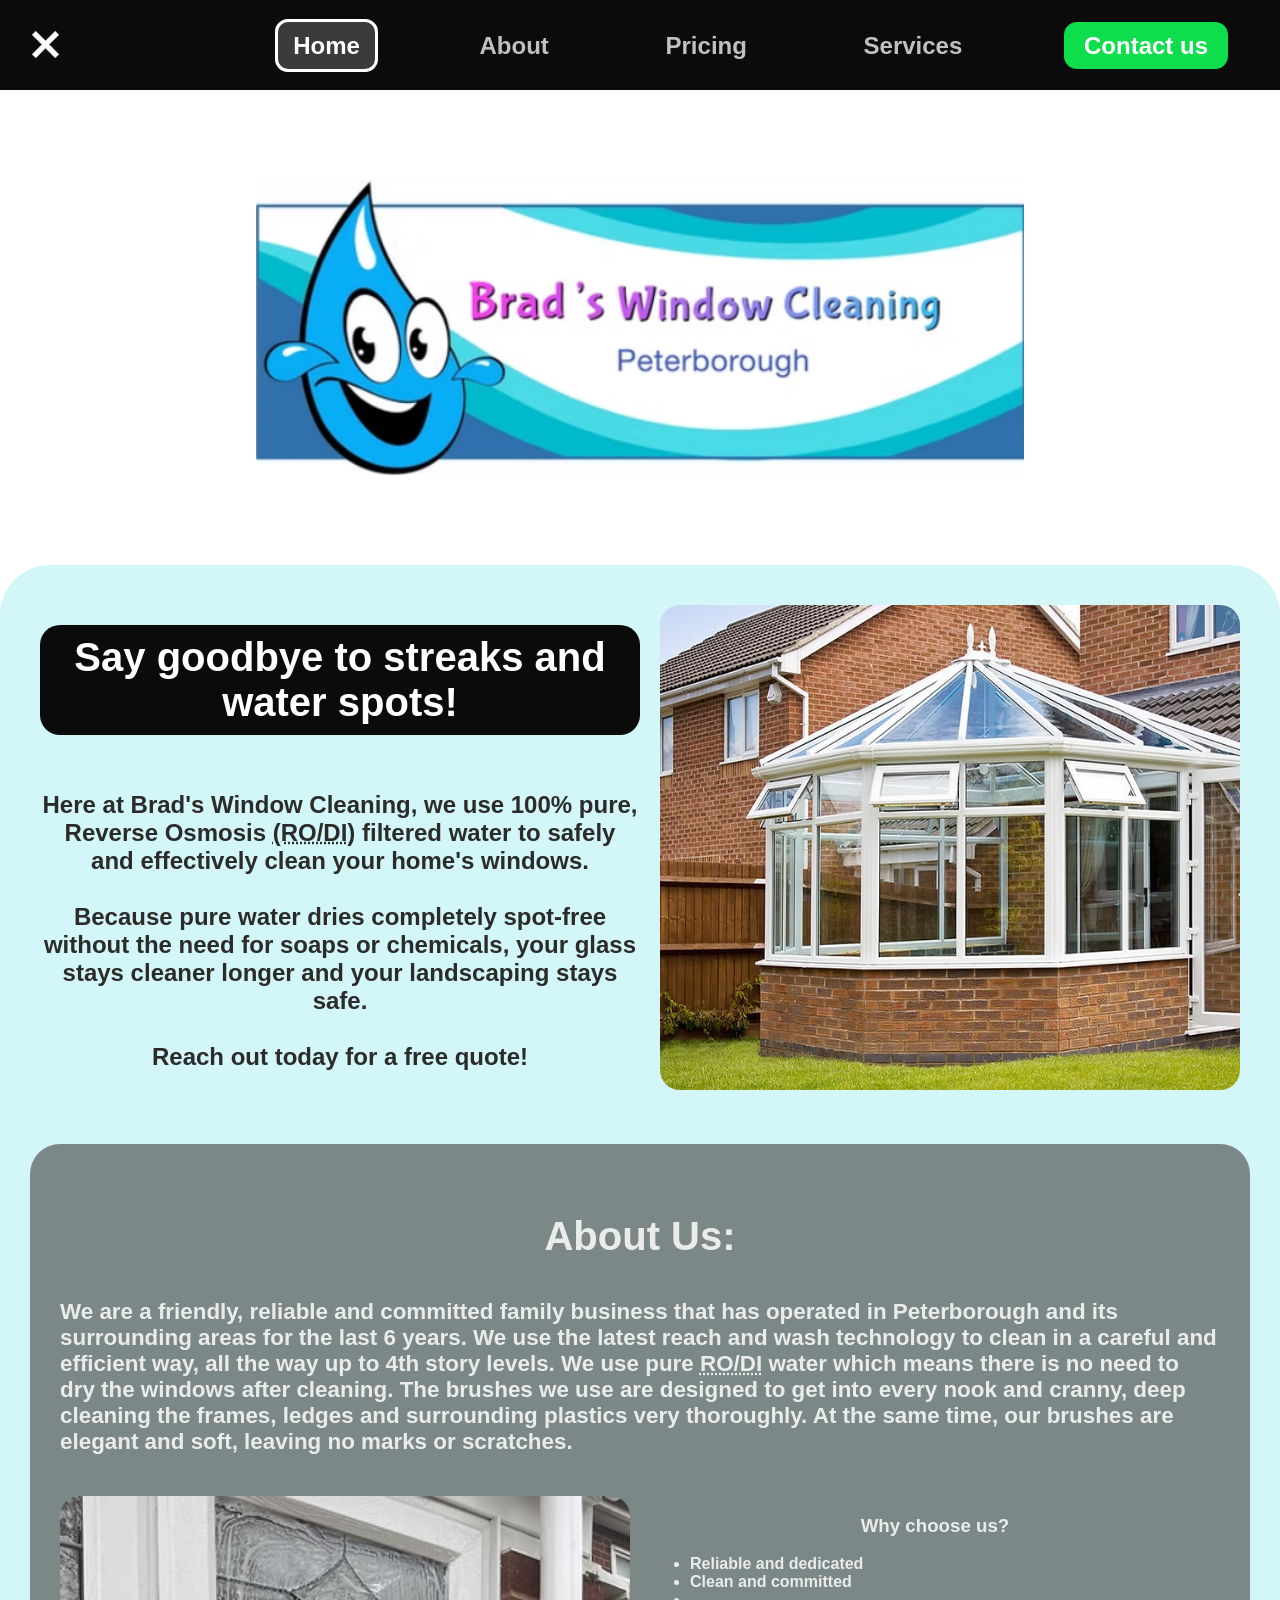
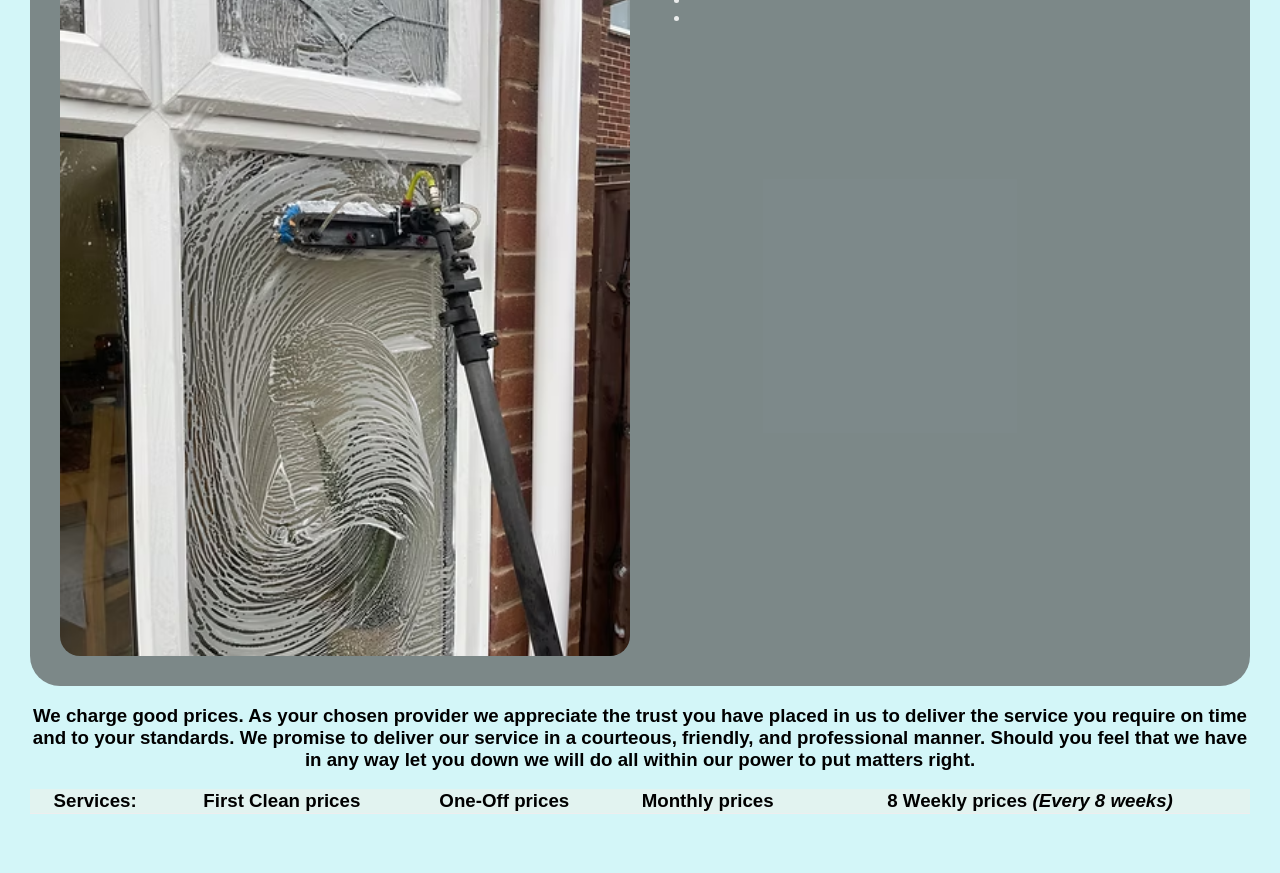
<file: index.html>
<!DOCTYPE html>
<html lang="en-GB">
<head>
    <meta charset="UTF-8">
    <meta name="viewport" content="width=device-width, initial-scale=1.0">
    <meta name="description" content="We are a friendly, reliable and dedicated family business; operating in Peterborough and its surrounding areas for the last 6 years">
    <meta name="author" content="Brad's Window Cleaning">
    <title>Brad's Window Cleaning Peterborough</title>
    <!-- Open Graph / Facebook / WhatsApp / LinkedIn / Discord / Slack -->
    <meta property="og:type" content="website" />
    <meta property="og:url" content="https://www.bradswindowcleaning.co.uk" />
    <meta property="og:title" content="Brad's Window Cleaning" />
    <meta property="og:description" content="Proud family owned business providing professional window cleaning services in Peterborough and surrounding areas." />
    <meta property="og:image" content="Resources/BradsWindowCleaningImage.png" />
    <meta property="og:image:width" content="1200" />
    <meta property="og:image:height" content="630" />
    <meta property="og:image:alt" content="water droplet themed brand image" />
    <meta property="og:site_name" content="Brad's Window Cleaning" />

    <!-- X (Twitter) Card Tags -->
    <meta name="twitter:card" content="summary_large_image" />
    <meta name="twitter:url" content="https://www.bradswindowcleaning.co.uk" />
    <meta name="twitter:title" content="Brad's Window Cleaning" />
    <meta name="twitter:description" content="Proud family owned business providing professional window cleaning services in Peterborough and surrounding areas." />
    <meta name="twitter:image" content="Resources/BradsWindowCleaningImage.png" />
    <meta name="twitter:image:alt" content="water droplet themed brand image" />
    
    <!-- Create logo and favicon -->
    <link rel="icon" type="image/x-icon" href="WaterDroplet.jpg" />
    <link rel="apple-touch-icon" sizes="180x180" href="WaterDroplet.jpg">
    <link rel="shortcut icon" type="image/x-icon" href="shortcutIcon.jpg" />
    <link rel="stylesheet" href="styles.css">
</head>
<body onload="update()">
    <header>
        <nav>
            <div class="container">
                <button onclick="closeMenu()" id="close"><img class="close" src="Close icon.png" alt="Close Menu Icon"></button>
                <h2><span><a href="#home" id="Home" class="link">Home</a></span>
                <span><a href="#about" id="About" class="link">About</a></span>
                <span><a href="#pricing" id="Pricing" class="link">Pricing</a></span>
                <span><a href="#services" id="Services" class="link">Services</a></span>
                <span><a id="contact-link" href="#contact">Contact us</a></span></h2>
            </div>
        </nav>
        <div class="menu" id="display">
            <button onclick="openMenu()" id="open"><img src="icons8-menu-50.png" id="menu" alt="Open Menu Icon"></button>
        </div>
    </header>
    <main>
        <img src="BradsWindowCleaningImage.png" alt="Window Cleaning Logo" class="logo"></button>
        <article class="content">
            <div>
                <section class="divide" id="home">
                    <div class="side">
                       <h2 class="statement"><div class="align"><strong class="sub">Say goodbye to streaks and water spots!</strong></div><br/><br/>Here at Brad's Window Cleaning, we use <b>100% pure</b>, Reverse Osmosis <abbr title="Reverse Osmosis De-Ionization">(RO/DI)</abbr> filtered water to safely and effectively clean your home's windows. <br/></br> Because pure water dries completely <b>spot-free</b> without the need for soaps or chemicals, your glass stays cleaner longer and your landscaping stays safe. <br/><br/> Reach out <b>today</b> for a free quote!</h2>
                    </div>
                    <img class="lined" src="White-conservatory-Victorian-roof.avif" alt="Clean Consveratory Roof">
                </section>
            </div>
            </br>
            </br>
            </br>
            <section id="about">
                <h3 class="sub">About Us:</h3>
                <p class="enlarge">We are a friendly, reliable and committed family business that has operated in Peterborough and its surrounding areas for the last 6 years.
We use the latest reach and wash technology to clean in a careful and efficient way, all the way up to 4th story levels. We use pure <abbr title="Reverse Osmosis De-Ionization">RO/DI</abbr> water which means there is no need to dry the windows after cleaning. The brushes we use are designed to get into every nook and cranny, deep cleaning the frames, ledges and surrounding plastics very thoroughly. At the same time, our brushes are elegant and soft, leaving no marks or scratches.</p>
                </br>
                <div class="choose">
                    <img class="shape" src="brushcleaning.avif" alt="CLeaning Window With Cleaning Pole, Soap and Water">
                    <div>
                        <h1>Why choose us?</h1>
                        <ul>
                            <li>Reliable and dedicated</li>
                            <li>Clean and committed</li>
                            <li></li>
                            <li></li>
                        </ul>
                    </div>
                </div>
            </section>
            <h3 id="pricing">We charge good prices. As your chosen provider we appreciate the trust you have placed in us to deliver the service you require on time and to your standards. We promise to deliver our service in a courteous, friendly, and professional manner. Should you feel that we have in any way let you down we will do all within our power to put matters right.</h3>
            <h3 id="services">
                <table>
                    <tr>
                        <th>Services:</th>
                        <th>First Clean prices</th>
                        <th>One-Off prices</th>
                        <th>Monthly prices</th>
                        <th>8 Weekly prices <i>(Every 8 weeks)</i></th>
                    </tr>
                </table>
            </h3>
            <h3 id="contact"><address></address></h3>
        </article>
    </main>
    <script src="script.js" defer></script>
</body>
</html>
</file>
<file: styles.css>
body {
    margin: 0;
    font-family: Arial, Helvetica, sans-serif;
}

html {
    scroll-behavior: smooth;
    scrollbar-width: thin;
    scroll-padding-top: 20dvh;
}

:root {
    --primary-color: #c9f4f7ce;
    --secondary-color: rgba(83, 83, 83, 0.67);
    --background-color: #0b0b0b;
    --text-color: #2b2b2a;
}

table {
    border-collapse: collapse;
    width: 100%;
    background-color: rgb(226, 243, 240);
}

tr, td {
    border-bottom: 1px solid #EEEEEE;
    padding: 12px 16px;
}

h3, h1, p, li {
    font-family:'Gill Sans', 'Gill Sans MT', Calibri, 'Trebuchet MS', sans-serif;
    font-weight: bold;
}

p {
    font-size: 1.4rem;
}

h3, h1 {
    text-align: center;
}

.choice {
    font-family:'Gill Sans', 'Gill Sans MT', Calibri, 'Trebuchet MS', sans-serif;
    font-size: 3rem;
    font-weight: bold;
    text-align: center;
    letter-spacing: 2px;
}

.divide {
    display: flex;
    flex: 50%;
    width: 100%;
    padding: 0 10px;
    gap: 10px;
    flex-direction: row;
    flex-wrap: wrap;
    justify-content: space-between;
    text-align: center;
}

.choose {
    display: grid;
    grid-template-columns: 1fr 1fr;
    gap: 20px;
}

.shape {
    border-radius: 20px;
    width: 100%;
    height: auto;
}

.sub {
    font-size: 2.5rem;
}

.align {
    text-align: center;
    background-color: var(--background-color);
    padding: 10px;
    border-radius: 20px;
    color: white;
}

.side {
    width: 50%;
}

.lined {
     width: calc(50% - 20px);
     border-radius: 20px;
}

* {
    box-sizing: border-box;
}

.statement {
    font-weight: bold;
    color: var(--text-color);
}

#open {
    display: relative;
    position: absolute;
    top: 20px;
    left: 20px;
    bottom: 0;
    right: 0;
    height: 3dvh;
    width: 3dvw;
    z-index: 10;
    background-color: transparent;
    border: none;
    outline: none;
}

#close {
    display: relative;
    position: absolute;
    top: 0;
    left: 20px;
    bottom: 0;
    right: 0;
    margin: auto 0;
    height: 3dvh;
    width: 3dvw;
    z-index: 10;
    background-color: transparent;
    border: none;
    outline: none;
}

.close {
    position: absolute;
    top: 0;
    left: 0;
    bottom: 0;
    right: 0;
    margin: auto 0;
    height: 4dvw;
    width: auto;
    z-index: -1;
}

#menu {
    position: relative;
    top: 0px;
    left: 0;
    bottom: 0;
    right: 0;
    margin: auto 0;
    height: 6dvh;
    width: auto;
}

.container {
    background-color: var(--background-color);
    position: fixed;
    padding: 12px;
    width: 100%;
    z-index: 10;
    max-height: 7dvw;
    display: flex;
    justify-content: flex-end;
    transition: transform 1s ease-in-out;
}

nav span {
    position: relative;
    padding: 0px 40px;
    top: 0;
    bottom: 0;
    right: 0;
    left: 0;
    margin: auto 0;
}

.container.nav-hidden {
    transform: translateY(-100%);
}

.menu {
    width: 100%;
    top: 0;
    left: 0;
    height: 3dvw;
    width: 7dvw;
    height: 7dvw;
    position: fixed;
    background-color: white;
    border-bottom-right-radius: 5px;
    transition: transform 0.8s ease-in-out;
}

.menu.display {
    transform: translateX(-200%);
}

.highlight {
    color: white !important;
    transition: all 0.1s ease-in;
    background-color: var(--secondary-color);
    border: 3px solid white;
    border-radius: 13px;
}

.link {
    color: #bec0c2;
    text-decoration: none;
    padding: 10px 15px;
}

.link:hover {
    color: white;
    padding: 12px 19px;
}

.logo {
    position: relative;
    display: block;
    width: 60dvw;
    top: 20dvh;
    margin: 0 auto;
    height: auto;
}

.content {
    background-color: var(--primary-color);
    position: relative;
    display: block;
    width: 100%;
    top: 30dvh;
    padding: 40px 30px;
    border-top-left-radius: 50px;
    border-top-right-radius: 50px;
    z-index: -1;
}

#about {
    padding: 30px 30px;
    border-radius: 30px;
    color: rgba(255, 255, 255, 0.845);
    background-color: var(--secondary-color);
}

@media (max-width: 728px) {
    .logo {
        width: 80dvw;
        top: 13dvh;
    }
    nav span {
        padding-right: 2px;
    }
    a{
        font-size: 0.8rem;
    }
    .container {
        max-height: 10dvh;
    }
}

@media (max-width: 600px) {
    .logo {
        width: 80dvw;
        top: 12dvh;
    }
    a{
        font-size: 0.8rem;
    }
    nav span {
        padding-right: 4px;
    }
    .container {
        max-height: 10dvh;
    }
}

#contact-link {
    color: #ffffff;
    text-decoration: none;
    font-weight: bold;
    padding: 10px 20px;
    border-radius: 13px;
    background-color: #0ede4c;
}

#contact-link:hover {
    padding: 12px 24px;
}
</file>
